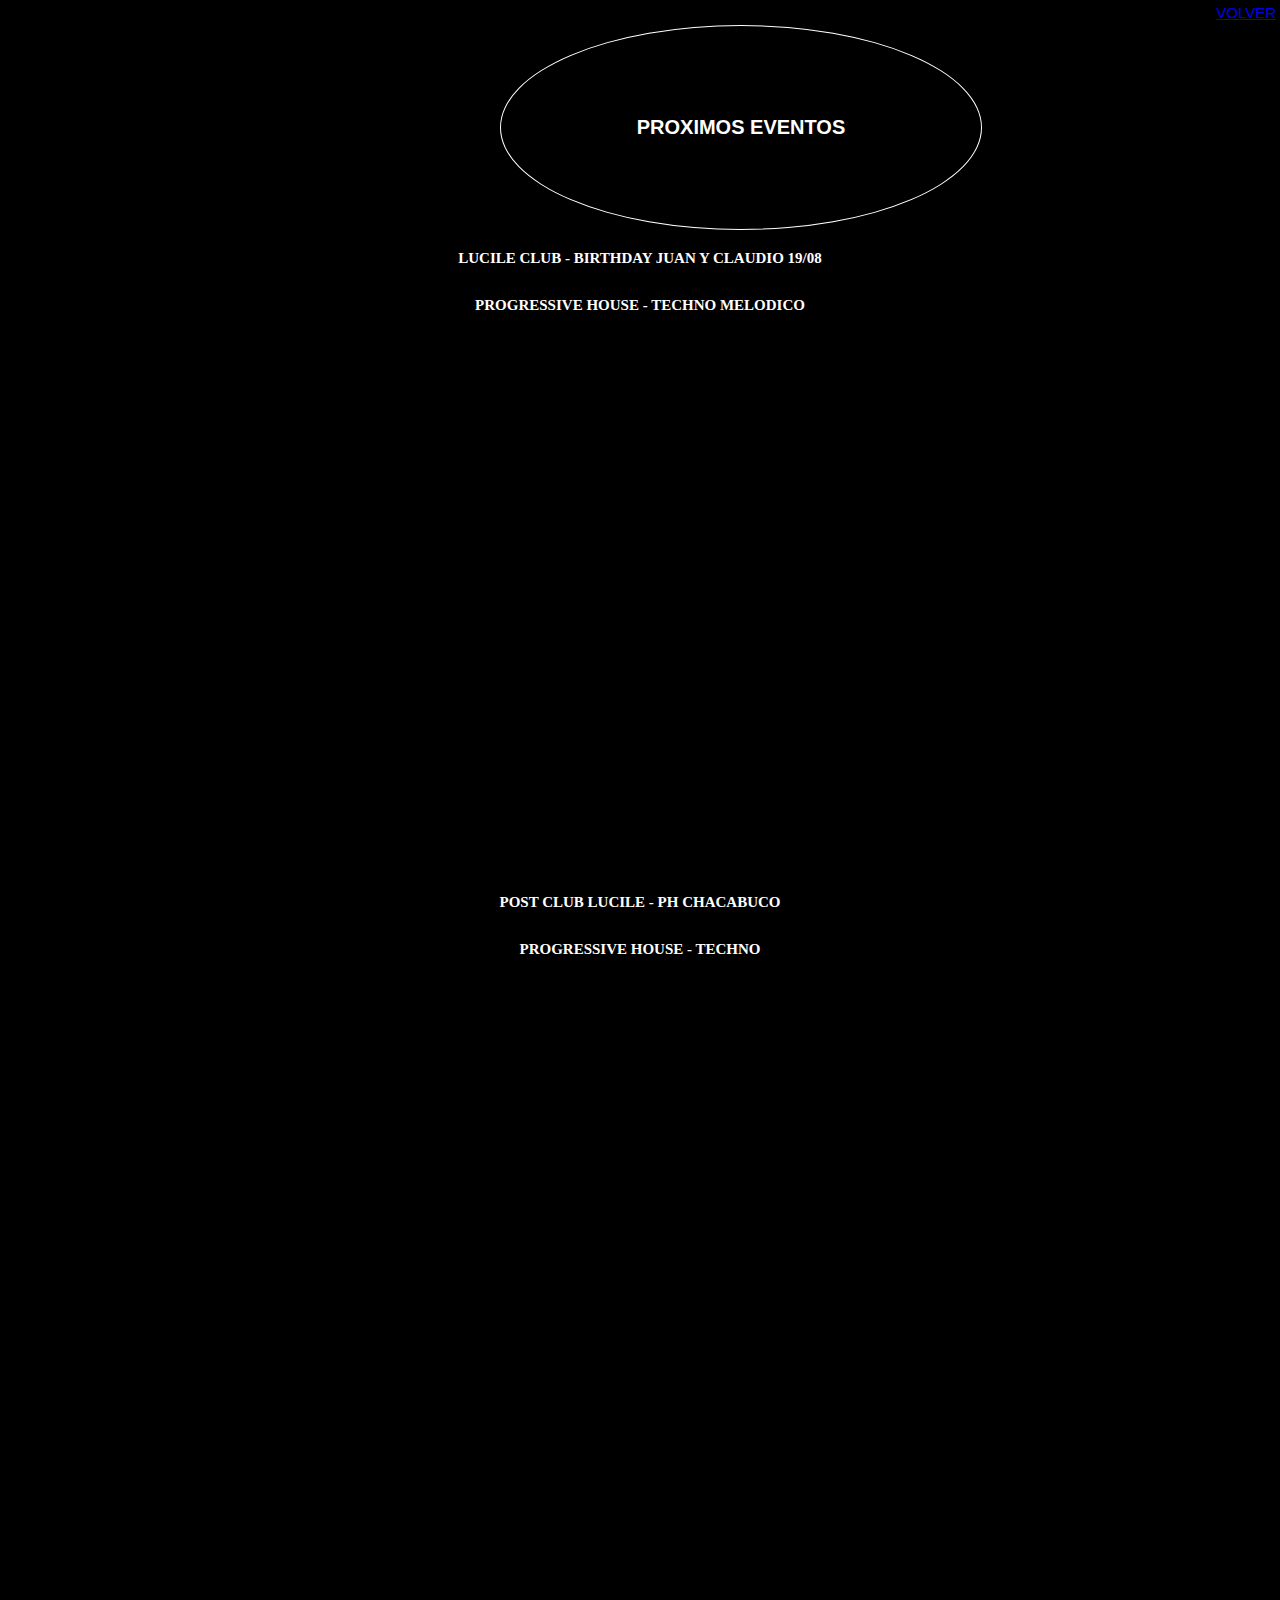
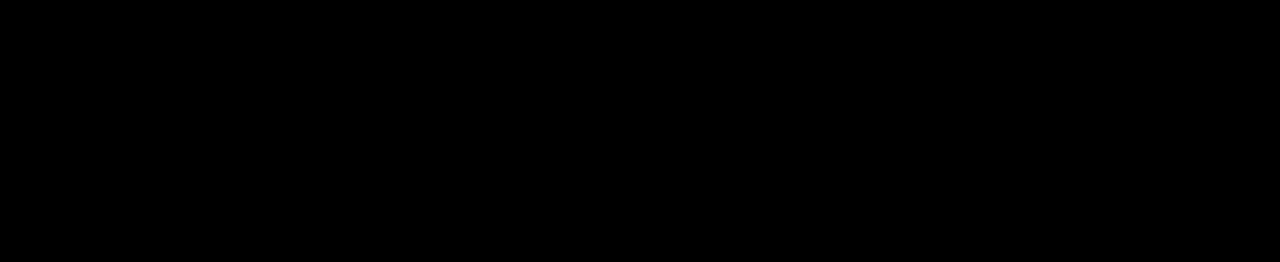
<file: proximoseventos.html>
<!DOCTYPE html>
<html lang="en">
<head>
    <meta charset="UTF-8">
    <meta http-equiv="X-UA-Compatible" content="IE=edge">
    <meta name="viewport" content="width=device-width, initial-scale=1.0">
    <link rel="shorcut icon" href="IMAGENES/icono.png">
    <link href="https://cdn.jsdelivr.net/npm/bootstrap@5.1.3/dist/css/bootstrap.min.css" rel="stylesheet" integrity="sha384-1BmE4kWBq78iYhFldvKuhfTAU6auU8tT94WrHftjDbrCEXSU1oBoqyl2QvZ6jIW3" crossorigin="anonymous">
    <link rel="stylesheet" href="style.css">
    <title>PROXIMOS EVENTOS</title>
</head>
<body class="bodyproximoseventos">
    <nav class="regreso">
        <ul>
            <li><a href="index.html">VOLVER</a></li>
        </ul>
    </nav>
    <h1 class="h1pe">PROXIMOS EVENTOS</h1>
    <div class="container container__proximoseventos1">
        <div class="row">
            <div class="col-lg-6 col-md-12">
                <h2 class="h2pe">LUCILE CLUB - BIRTHDAY JUAN Y CLAUDIO 19/08</h2>
            </div>
            <div class="col-lg-6 col-md-12">
                <h2 class="h2__pe">PROGRESSIVE HOUSE - TECHNO MELODICO</h4>
            </div>
        </div>
    </div>

    <section class="primerGrid">
        <iframe class="videoUno" width="500" height="500" src="https://www.youtube.com/embed/XjLhPTo2MCI" title="YouTube video player" frameborder="0" allow="accelerometer; autoplay; clipboard-write; encrypted-media; gyroscope; picture-in-picture" allowfullscreen></iframe>
        <iframe class="mapaUno" src="https://www.google.com/maps/embed?pb=!1m18!1m12!1m3!1d3284.734692211328!2d-58.43880898483987!3d-34.58557908046426!2m3!1f0!2f0!3f0!3m2!1i1024!2i768!4f13.1!3m3!1m2!1s0x95bcb58db227904f%3A0xeb667d355f078f1!2sLucille!5e0!3m2!1ses-419!2sar!4v1661037647676!5m2!1ses-419!2sar" width="300" height="300" style="border:0;" allowfullscreen="" loading="lazy" referrerpolicy="no-referrer-when-downgrade"></iframe>
    </section>
    <h2 class="h3pe">POST CLUB LUCILE - PH CHACABUCO</h2>
    <h2 class="h3__pe">PROGRESSIVE HOUSE - TECHNO</h4>
    <div class="container containerproximoseventos2">
        <div class="row">
           <div class="col-12">
                <div class="col-lg-6">
                    <iframe class="videoDos" width="500" height="500" src="https://www.youtube.com/embed/vYGCYg1CLpM" title="YouTube video player" frameborder="0" allow="accelerometer; autoplay; clipboard-write; encrypted-media; gyroscope; picture-in-picture" allowfullscreen></iframe>    
                </div>
           </div>
           <div class="col-12">
                <div class="col-lg-6">
                    <iframe class="mapaDos" src="https://www.google.com/maps/embed?pb=!1m18!1m12!1m3!1d3282.7571549247045!2d-58.44082498483846!3d-34.635576680451166!2m3!1f0!2f0!3f0!3m2!1i1024!2i768!4f13.1!3m3!1m2!1s0x95bccbb512ebb137%3A0x2f95ecfdffed6dc6!2sEmilio%20Mitre%201344%2C%20C1424%20AZB%2C%20Buenos%20Aires!5e0!3m2!1ses-419!2sar!4v1661037400619!5m2!1ses-419!2sar" width="300" height="300" style="border:0;" allowfullscreen="" loading="lazy" referrerpolicy="no-referrer-when-downgrade"></iframe>
                </div>
            </div> 
        </div>
    </div> 
    <script src="https://cdn.jsdelivr.net/npm/bootstrap@5.1.3/dist/js/bootstrap.bundle.min.js" integrity="sha384-ka7Sk0Gln4gmtz2MlQnikT1wXgYsOg+OMhuP+IlRH9sENBO0LRn5q+8nbTov4+1p" crossorigin="anonymous"></script>   
</body>
</html>
</file>
<file: style.css>
*{
    margin: 0;
    padding: 0;
}

html{
    font-size: 62.5%;
}

.body{
    background-color: black;
}

h3{
    margin: 7px;
    padding: 6px;
    text-decoration: none;
    color: white;
    font-family:'Gill Sans', 'Gill Sans MT', Calibri, 'Trebuchet MS', sans-serif;
    font-size: 140%;
}

/*PRIMER PARTE*/  
header{
    display: flex;
    flex-wrap: wrap;
    justify-content: space-around;
    align-items: center;
}
.logo{
    display: flex;
    flex-wrap: wrap;
    margin: 10px;
    padding: 10px;
    width: 200px;
    height: 200px;
    border-radius: 50%;
}
.logo:hover{
    transform: rotate(400deg);
    transition: all 10s;
}

.containerHeader:hover .containerUno,
.containerHeader:hover .containerDos,
.containerHeader:hover .containerTres,
.containerHeader:hover .containerCuatro,
.containerHeader:hover .containerCinco{
    transform:scale(2)
}

.containerUno{
    transition: all 3s ease-out; 
}

.containerDos{
    transition: all 3s ease-in;
}

.containerTres{
    transition: all 3s ease-in;
}

.containerCuatro{
    transition: all 3s ease-in;
}

.containerCinco{
    transition: all 3s ease-in;
}

header a{
    margin: 5px;
    padding: 5px;
    text-decoration: none;
    color: white;
    font-family: 'Trebuchet MS', 'Lucida Sans Unicode', 'Lucida Grande', 'Lucida Sans', Arial, sans-serif;
    font-size: 125%;
    border: 2px solid white;
    border-radius: 6px;
    width: 60px;

}

header a:hover{
    background-color: white;
    color: black;
}

header nav{
    margin-right: 20px;
}

.fondo{
    margin: 10px;
    padding: 15px;
    width: 210px;
    right: 100px;

}


.fondo img{
    border-radius: 50%;
    border: 2px solid white;
}


.topfive{
    display: flex;
    flex-direction: row;
    justify-content: end;
    color: white;
    font-family: 'Trebuchet MS', 'Lucida Sans Unicode', 'Lucida Grande', 'Lucida Sans', Arial, sans-serif;
    font-size: 90%;
    text-decoration: none;
    margin: 50px;
    padding: 50px;
}

.topfiveH3{
    margin: 5px;
    padding: 5px;
}

.topfive select option{
    height: 20%;
    right: 20%;
    text-align: center;

}

.recomendados{
    display: flex;
    flex-direction: row;
    justify-content: start;
    color: white;
    font-family: 'Trebuchet MS', 'Lucida Sans Unicode', 'Lucida Grande', 'Lucida Sans', Arial, sans-serif;
    font-size: 90%;
    text-decoration: none;
    margin: 50px;
    padding: 50px;
}

.recomendadosH3{
    margin: 5px;
    padding: 5px;
}

.recomendados select option{
    height: 2px;
    right: 2px;
    text-align: center;
    border-radius: 2px solid white;
}

/*SEGUNDA PARTE*/  

.titulo2{
    display: flex;
    flex-direction: row;
    justify-content: center;
    border-radius: 50%;
    border: 0.5px solid white;
    text-decoration: none;
    color: white;
    font-family: 'Trebuchet MS', 'Lucida Sans Unicode', 'Lucida Grande', 'Lucida Sans', Arial, sans-serif;
    font-size: 200;
    width: 300px;
    right: 300px;
    padding: 90px;
    text-align: center;
    margin-left: 500px;
    animation-name: titulo2;
    animation-duration: 10s;
}   
@keyframes titulo2 {
    0%{background-color: aqua;}
    50%{background-color: white;}
    75%{font-family: Arial, Helvetica, sans-serif;}
    90%{border-radius: 30%;}
    
}

.tresamigos{
    display: flex;
    flex-direction: row;
    justify-content: center;
}

.tresamigosFoto{
    margin-left: 450px;
    padding: 90px;
    width: 40px;
    right: 400px;
}
.tresamigos1 section img{
    animation-name: tresamigosFoto;
    animation-duration: 10s;
}

@keyframes tresamigosFoto {
    20%{border-radius: 70%;}
    50%{border-radius: 30%;}
    70%{border: 3px solid white}
    90%{border-radius: 90%;
  
}
}

/*TERCERA PARTE*/  
.titulo3{
    display: flex;
    flex-direction: row;
    justify-content: center;
    border-radius: 50%;
    border: 0.5px solid white;
    text-decoration: none;
    color: white;
    font-family: 'Trebuchet MS', 'Lucida Sans Unicode', 'Lucida Grande', 'Lucida Sans', Arial, sans-serif;
    font-size: 200%;
    width: 300px;
    right: 300px;
    padding: 90px;
    text-align: center;
    margin-left: 500px;
}

.primerevento{
    display: flex;
    justify-content: left;
    text-align: center;
    margin: 20px;
    padding: 25px;


}
.proximoseventos{
    display: flex;
    justify-content: left;
    align-items: center;
}
.proximoseventos ul a{
    text-decoration: none;
    color: white;
    text-align: center;
    border: solid white 0.5px;
    text-align: center;
    font-family: 'Gill Sans', 'Gill Sans MT', Calibri, 'Trebuchet MS', sans-serif;
    font-size: 120%;
    width: 300px;
    height: 300px;
    margin: 40px;
    padding: 40px;
    border-radius: 30%;

}

.proximoseventos ul a:hover{
    background-color:white;
    color: black;
}

.segundoevento{
    display: flex;
    justify-content: right;
    text-align: center;
    margin: 20px;
    padding: 25px;
}
.proximos__eventos{
    display: flex;
    justify-content: right;
    align-items: center;
}

.proximos__eventos ul a{
    text-decoration: none;
    color: white;
    text-align: center;
    border: solid white 0.5px;
    text-align: center;
    font-family: 'Gill Sans', 'Gill Sans MT', Calibri, 'Trebuchet MS', sans-serif;
    font-size: 100%;
    width: 300px;
    height: 300px;
    margin: 30px;
    padding: 30px;
    border-radius: 30%;
}

.proximos__eventos ul a:hover{
    background-color:white;
    color: black;
}

/*CUARTA PARTE*/ 

.titulo4{
    display: flex;
    flex-direction: row;
    justify-content: center;
    border-radius: 50%;
    border: 0.5px solid white;
    text-decoration: none;
    color: white;
    font-family: 'Trebuchet MS', 'Lucida Sans Unicode', 'Lucida Grande', 'Lucida Sans', Arial, sans-serif;
    font-size: 200;
    width: 300px;
    right: 300px;
    padding: 100px;
    text-align: center;
    margin-left: 500px;
}

.packbasico1{
    display: flex;
    flex-direction: column;
    color: white;
    justify-content: center;

}
.packbasico{
    text-align: center;
    justify-content: center;
    margin: 20px;
    padding: 20px;
    width: 180px;
    right: 180px;
    border-radius: 30%;
    border: 0.5px white solid;
    
}
.pack__basico{
    text-decoration: none;
    text-align: center;
    border: solid white 0.5px;
    text-align: center;
    font-family: 'Gill Sans', 'Gill Sans MT', Calibri, 'Trebuchet MS', sans-serif;
    font-size: 100%;
    width: 120px;
    height: 120px;
    margin: 15px;
    padding: 15px;
    border-radius: 30%;

}
.packintermedio1{
    display: flex;
    flex-direction: column;
    color: white;
    justify-content: center;
}
.packintermedio{
    text-align: center;
    justify-content: center;
    margin: 20px;
    padding: 20px;
    width: 180px;
    right: 180px;
    border-radius: 30%;
    border: 0.5px white solid;
    
}
.pack__intermedio{
    text-decoration: none;
    text-align: center;
    border: solid white 0.5px;
    text-align: center;
    font-family: 'Gill Sans', 'Gill Sans MT', Calibri, 'Trebuchet MS', sans-serif;
    font-size: 100%;
    width: 120px;
    height: 120px;
    margin: 15px;
    padding: 15px;
    border-radius: 30%;
}

.accordion1{
    background-color: black;
    color: black;
}
.packfull1{
    display: flex;
    flex-direction: column;
    color: white;
    justify-content: center;
}
.packfull{
    text-align: center;
    justify-content: center;
    margin: 20px;
    padding: 20px;
    width: 180px;
    right: 180px;
    border-radius: 30%;
    border: 0.5px white solid;
    
}
.pack__full{
    text-decoration: none;
    text-align: center;
    border: solid white 0.5px;
    text-align: center;
    font-family: 'Gill Sans', 'Gill Sans MT', Calibri, 'Trebuchet MS', sans-serif;
    font-size: 100%;
    width: 120px;
    height: 120px;
    margin: 15px;
    padding: 15px;
    border-radius: 30%;
}

.titulo5{
    display: flex;
    flex-direction: row;
    justify-content: center;
    border-radius: 50%;
    border: 0.5px solid white;
    text-decoration: none;
    color: white;
    font-family: 'Trebuchet MS', 'Lucida Sans Unicode', 'Lucida Grande', 'Lucida Sans', Arial, sans-serif;
    font-size: 200;
    width: 300px;
    right: 300px;
    padding: 100px;
    text-align: center;
    margin-left: 500px;
}

.imagenmatgeo{
    margin-left: 450px;
    padding: 90px;
    width: 400px;
    right: 400px;
}

.textomatgeo{
    display: flex;
    flex-direction: row;
    justify-content: center;
    font-family: 'Trebuchet MS', 'Lucida Sans Unicode', 'Lucida Grande', 'Lucida Sans', Arial, sans-serif;
    font-size: 200;
    color: white;
}
.setmatgeo{
    display: flex;
    flex-direction: row;
    justify-content: center;
    margin: 10px;
    padding: 10px;
}

.imagenjcr{
    margin-left: 450px;
    padding: 90px;
    width: 400px;
    right: 400px;
}

.textojcr{
    display: flex;
    flex-direction: row;
    justify-content: center;
    font-family: 'Trebuchet MS', 'Lucida Sans Unicode', 'Lucida Grande', 'Lucida Sans', Arial, sans-serif;
    font-size: 200;
    color: white;
}

.setjcr{
    display: flex;
    flex-direction: row;
    justify-content: center;
    margin: 10px;
    padding: 10px;
}

.titulo6{
    display: flex;
    flex-direction: row;
    justify-content: center;
    border-radius: 50%;
    border: 0.5px solid white;
    text-decoration: none;
    color: white;
    font-family: 'Trebuchet MS', 'Lucida Sans Unicode', 'Lucida Grande', 'Lucida Sans', Arial, sans-serif;
    font-size: 200%;
    width: 300px;
    right: 300px;
    padding: 100px;
    text-align: center;
    margin-left: 500px;

}

.texto6{
    display: flex;
    flex-direction: row;
    justify-content: center;
    font-family: 'Trebuchet MS', 'Lucida Sans Unicode', 'Lucida Grande', 'Lucida Sans', Arial, sans-serif;
    font-size: 300;
    color: red;
    margin: 10px;
    padding: 30px;
}
.footer{
    display: flex;
    flex-direction: row;
    justify-content: space-evenly;
}

.footer img{
    margin: 10px;
    padding: 10px;
    width: 100px;
    right: 100px;
    border-radius: 50%;
    border: 0.5px solid white;
}

/*PROXIMOS EVENTOS*/ 

.bodyproximoseventos{
    background-color: black;
}
.regreso{
    margin: 2px;
    padding: 2px;
    text-decoration: none;
    color: white;
    font-family: 'Trebuchet MS', 'Lucida Sans Unicode', 'Lucida Grande', 'Lucida Sans', Arial, sans-serif;
    font-size: 150%;
    text-align: right;
}

.h1pe{
    display: flex;
    flex-direction: row;
    justify-content: center;
    border-radius: 50%;
    border: 0.5px solid white;
    text-decoration: none;
    color: white;
    font-family: 'Trebuchet MS', 'Lucida Sans Unicode', 'Lucida Grande', 'Lucida Sans', Arial, sans-serif;
    font-size: 200;
    width: 300px;
    right: 300px;
    padding: 90px;
    text-align: center;
    margin-left: 500px;
    animation-name: proximoseventos;
    animation-duration: 5s;
}
@keyframes proximoseventos {
    0%{background-color: aqua;}
    50%{background-color: white;}
    75%{font-family: Arial, Helvetica, sans-serif;}
    90%{border-radius: 30%;}
    
}
.h2pe{
    display: flex;
    flex-direction: row;
    justify-content: center;
    color: white;
    margin: 10px;
    padding: 10px;
}
.h2__pe{
    display: flex;
    flex-direction: row;
    justify-content: center;
    color: white;
    margin: 10px;
    padding: 10px;
}

.primerGrid{
    display: grid;
    grid-template-columns: 2fr;
    grid-template-rows: 1fr;
    justify-items: center;
    grid-template-areas:
    "videoUno mapaUno";
}

.videoUno{
    grid-area: videoUno;
    margin: 10px;
    padding: 10px;
}

.mapaUno{
    grid-area: mapaUno;
    margin: 10px;
    padding: 10px;
}

.h3pe{
    display: flex;
    flex-direction: row;
    justify-content: center;
    color: white;
    margin: 10px;
    padding: 10px;
}
.h3__pe{
    display: flex;
    flex-direction: row;
    justify-content: center;
    color: white;
    margin: 10px;
    padding: 10px;
}

.segundoGrid{
    display: grid;
    grid-template-columns: 2fr;
    grid-template-rows: 1fr;
    justify-items: center;
    grid-template-areas:
    "videoDos mapaDos";
}

.videoDos{
    grid-area: videoDos;
    margin: 10px;
    padding: 10px;

}

.mapaDos{
    grid-area: mapaDos;
    margin: 10px;
    padding: 10px;

}

/*mediaqueries*/
@media only screen and (max-width: 768px){

}

@media only screen and (max-width: 576px) {

*{
    margin: 0;
    padding: 0;
}

.containerHeader{
    display: grid;
    align-items: center;
    grid-template-columns: 2fr;
    grid-template-rows: 6fr;
    grid-template-areas: 
    "logo logo "
    "header1 header1" 
    "header2 header2"
    "header3 header3"
    "header4 header4"
    "header5 header5";
}
.logo{
    grid-area: logo;
}
.containerUno{
    grid-area: header1;
} 
.containerDos{
    grid-area: header2;
}
.containerTres{
    grid-area: header3;
}
.containerCuatro{
    grid-area: header4;
}
.containerCinco{
    grid-area: header5;
}
.containerHeader:hover .containerUno,
.containerHeader:hover .containerDos,
.containerHeader:hover .containerTres,
.containerHeader:hover .containerCuatro,
.containerHeader:hover .containerCinco{
    transform:none
}

.fondo img{
    width: 420px;
    height: 350px;
}

.topfive{
    display: grid;
    grid-template-columns: 1fr;
    grid-template-rows: 2fr;
    grid-template-areas:
    "topfivespotify"
    "topfiveh3";
}

.topfiveH3{
    grid-area: topfiveH3;
}
.topfivespotify{
    grid-area: topfivespotify;
}

.recomendados{
    display: grid;
    grid-template-columns: 1fr;
    grid-template-rows: 2fr;
    grid-template-areas: 
    "recomendadosH3"
    "recomendadossouncloud";
}
.recomendadosH3{
    grid-area: recomendadosH3;
}

.recomendadossouncloud{
    grid-area: recomendadossouncloud;
    width: 150px;
}

.tresamigos1{
    grid-template-columns: 2fr;
    grid-template-rows: 2fr;
    align-items: left;
    grid-template-areas: 
    "titulo 2 titulo2"
    "tresamigos tresamigos";
}

.titulo2{
    grid-area: titulo2;
    margin-left: 100px;
    width: 100px;
}

.tresamigos{
    grid-area: tresamigos;
    margin: 10px;
    padding: 10px;
}
.tresamigos1 section img{
    animation-name: tresamigosFoto;
    animation-duration: 20s;
}
@keyframes tresamigosFoto {

        20%{border-radius: 70%;}
        50%{border-radius: 30%;}
        70%{border: 3px solid white}
        90%{border-radius: 90%;
      
        }
}
.tresamigosFoto{
    margin-left: 0;
    padding: 60px;
}

.tresamigosFoto img{
    width: 400px;
    height: 400px;
}

.container3{
    display: grid;
    grid-template-columns: 2fr;
    grid-template-rows: 4fr;
    grid-template-areas: 
    "primerevento primerevento"
    "proximoseventos proximoseventos"
    "segundoevento segundoevento"
    "proximoseventos2 proximoseventos2";
}
.primerevento{
    grid-area: primerevento;
}
.proximoseventos{
    grid-area: proximoseventos;
}
.segundoevento{
    grid-area: segundoevento;
}
.proximos__eventos{
    grid-area: proximoseventos2;
    margin: 10px;
    padding: 40px;
}
.titulo3{
    margin-left: 100px;
    width: 100px;
}
.primerevento{
    font-size: 150%;
    width: 200px;

}
.proximoseventos{
    display: flex;
    flex-direction: column;
    font-size: 100%;
    width: 150px;
    margin: 10px;
    padding: 5px;
}
.segundoevento{
    font-size: 150%;
    width: 200px;

}
.proximos__eventos{
    display: flex;
    flex-direction: column;
    font-size: 100%;
    width: 150px;
    margin: 10px;

}
.titulo4{
    margin-left: 100px;
    width: 100px;
}
.packbasico1{
    display: flex;
    flex-direction: column;
    flex-wrap: wrap;
    justify-content: center;
    align-items:flex-end;
    text-align: center;
    width: 100px;


}
.packbasicotexto{
    font-size: 150%;
    width: 200px;

}
.packbasico{
    font-size: 150%;

}

.pack__basico{
    font-size: 100%;
    background-color:black;
    color: white;
    margin: 50px;

}

.packbasico1 .video1{
    justify-content: left;

}

.packbasico1 .video1{
    width: 290px;
    height: 290px;
    margin: 20px;
    padding: 10px;

}
.packintermedio1{
    display: flex;
    flex-direction: column;
    flex-wrap: wrap;
    justify-content: center;
    align-items:flex-end;
    text-align: center;
    width: 100px;

}

.packintermediotexto{
    font-size: 150%;
    width: 200px;

}

.packintermedio{
    font-size: 150%;

}
.pack__intermedio{
    font-size: 100%;
    background-color:black;
    color: white;
    margin: 50px;    

}
.packintermedio1 .video2{
    width: 290px;
    height: 290px;
    margin: 20px;
    padding: 10px;

}
.packfull1{
    display: flex;
    flex-direction: column;
    flex-wrap: wrap;
    justify-content: center;
    align-items:flex-end;
    text-align: center;
    width: 100px;

}
.packfull{
    font-size: 150%;

}
.packfulltexto1{
    font-size: 150%;
    width: 200px;

}
.packfulltexto2{
    font-size: 150%;
    width: 200px;

}

.pack__full{
    font-size: 100%;
    background-color:black;
    color: white;
    margin: 50px;

}

.packfull1 .video3{
    width: 290px;
    height: 290px;
    margin: 20px;
    padding: 10px;

}

.titulo5{
    margin-left: 100px;
    width: 100px;
}

.imagenmatgeo{
    display: flex;
    justify-content: center;
    margin: 40px;
    padding: 40px;
    width: 200px;
    height: 200px;
}

.imagenjcr{
    display: flex;
    justify-items: center;
    justify-content: center;
    margin: 100px;
    padding: 50px;
    width: 200px;
    height: 200px;

}
.titulo6{
    margin-left: 100px;
    width: 100px;
}

.footer img{
    width: 50px;
    height: 30px;
}
/* proximos eventos */
.regreso{
    display: flex;
    flex-direction: row;
    justify-content: left;
    color: rgb(210, 48, 48);
    font-size: 250%;

}
.h1pe{
    width: 250px;
    justify-content: center;
    align-items: center;
    margin-left: 5px;
    font-size: 150%;
    animation-name: proximoseventos;
    animation-duration: 5s;
}

@keyframes proximoseventos {
    0% {background-color: #aaa;}
    10% {font-family: Arial, Helvetica, sans-serif;}
    20% {border-radius: 30%;}
    50% {background-color: white;}
    100% {background-color: #aaa;}

}

.primerGrid{
    display: flex;
    flex-direction: column;
    justify-content: center;
    align-items: center;
}

.primerGrid .videoUno{
    width: 400px;
    
}

.h2pe{
    font-size: 250%;
}

.h2__pe{
    flex-direction: column;
    align-items: center;
    justify-content: center;
    font-size: 200%;
}
.h3pe{
    font-size: 250%;
}
.h3__pe{
    align-items: center;
    justify-content: center;
    font-size: 200%;
}
.segundoGrid{
    display: flex;
    flex-direction: column;
    align-items: center;
}

.segundoGrid .videoDos{
    width: 400px;
}
}
</file>
